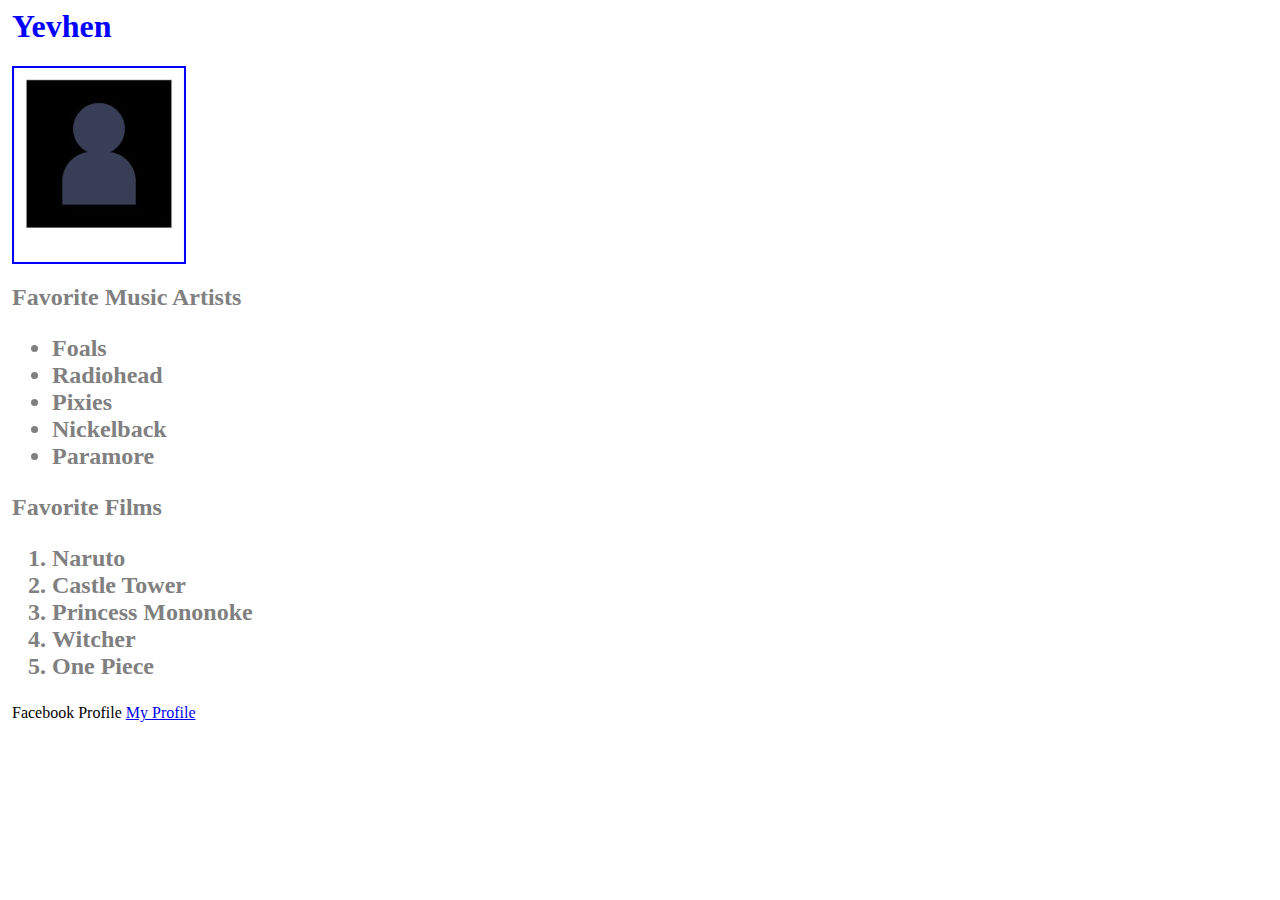
<file: Introduction to Back-End Development/Task3/index.html>
<head>
    <title>Yevhen</title>
    <link rel="stylesheet" href="styles.css">
</head>

<body>
    <div>
        <h1>
            <head>Yevhen</head>
        </h1>
    </div>
    <div>
            <img src="photo.jpg" id="photo">
    </div>
    <div>
        <h2>
            <head>Favorite Music Artists</head>
            <ul>
                <li>Foals</li>
                <li>Radiohead</li>
                <li>Pixies</li>
                <li>Nickelback</li>
                <li>Paramore</li>
            </ul>
        </h2>
    </div>
    <div>
         <h2>
            <head>Favorite Films</head>
            <ol>
                <li>Naruto</li>
                <li>Castle Tower</li>
                <li>Princess Mononoke</li>
                <li>Witcher</li>
                <li>One Piece</li>
            </ol>
        </h2>
    </div>
        <div>
            <head>Facebook Profile</head>
            <a href="https://www.facebook.com/profile.php?id=100008435102745">My Profile</a>
        </div>
</body>
</html>
</file>
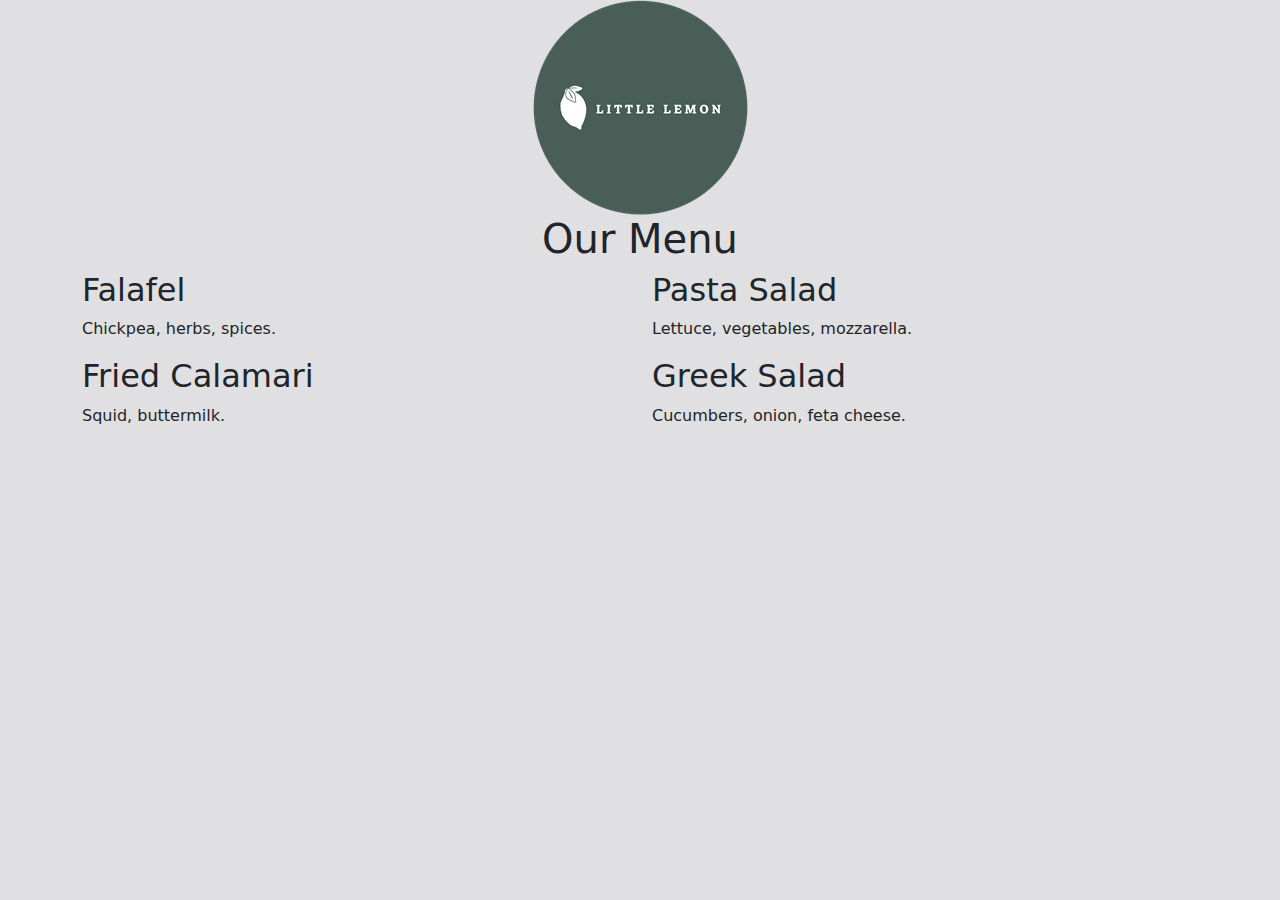
<file: Introduction to Back-End Development/Task4/index.html>
<!DOCTYPE html>
<html>
<head>
    <title>Little Lemon</title>
    <link href="bootstrap.min.css" rel="stylesheet">
</head>
<body>
    <script src="bootstrap.bundle.min.js"></script>
    <div class="container">
        <div class="row">
            <div class="col-12">
                <div class="text-center">
                    <img src="logo.png" class="img-fluid">
                </div>
            </div>
        </div>
        <div class="row">
            <div class="col-12">
                <div class="text-center">
                    <h1>Our Menu</h1>
               </div>
            </div>
        </div>
        <div class="row">
            <div class="col-12 col-lg-6">
                <h2>Falafel</h2>
                <p>Chickpea, herbs, spices.</p>
                <h2>Fried Calamari</h2>
                <p>Squid, buttermilk.</p>
            </div>
            <div class="col-12 col-lg-6">
                <h2>Pasta Salad</h2>
                <p>Lettuce, vegetables, mozzarella.</p>
                <h2>Greek Salad</h2>
                <p>Cucumbers, onion, feta cheese.</p>
            </div>
        </div>
    </div>
</body>
</html>
</file>
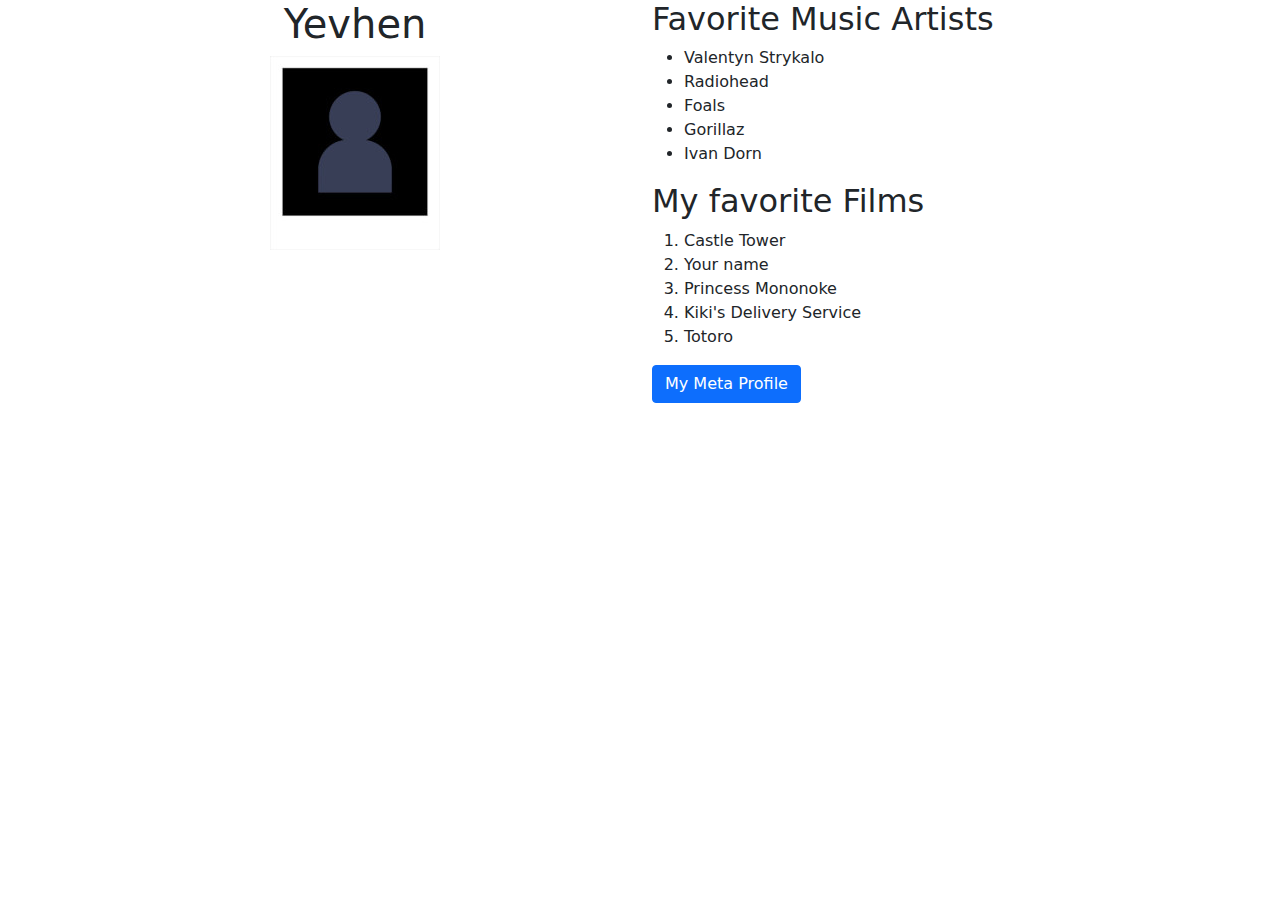
<file: Introduction to Back-End Development/Task6/index.html>
<!DOCTYPE html>
<html>
<head>
    <title>My Bio Page</title>
    <link href="bootstrap.min.css" rel="stylesheet">
</head>
<body>
    <div class="container">
        <div class="row">
            <div id="bio" class="col-12 col-lg-6 text-center">
                <h1>Yevhen</h1>
                <img src="photo.jpg" class="img-fluid">
            </div>
            <div id="more" class="col-12 col-lg-6">
                <h2>Favorite Music Artists</h2>
                <ul>
                    <li>Valentyn Strykalo</li>
                    <li>Radiohead</li>
                    <li>Foals</li>
                    <li>Gorillaz</li>
                    <li>Ivan Dorn</li>
                </ul>
                <h2>My favorite Films</h2>
                <ol>
                    <li>Castle Tower</li>
                    <li>Your name</li>
                    <li>Princess Mononoke</li>
                    <li>Kiki's Delivery Service</li>
                    <li>Totoro</li>
                </ol>
                <a href="https://www.facebook.com/profile.php?id=100008435102745" class="btn btn-primary">My Meta Profile</a>
            </div>
         </div>
   </div>
    <script src="bootstrap.bundle.min.js"></script>
</body>
</html>
</file>
<file: Introduction to Back-End Development/Task3/styles.css>
#photo { 
    border: 2px solid blue;
}

h1 { 
    color: blue;
}

h2 { 
    color: grey;
}

div { 
    margin: 4px;
}
</file>
